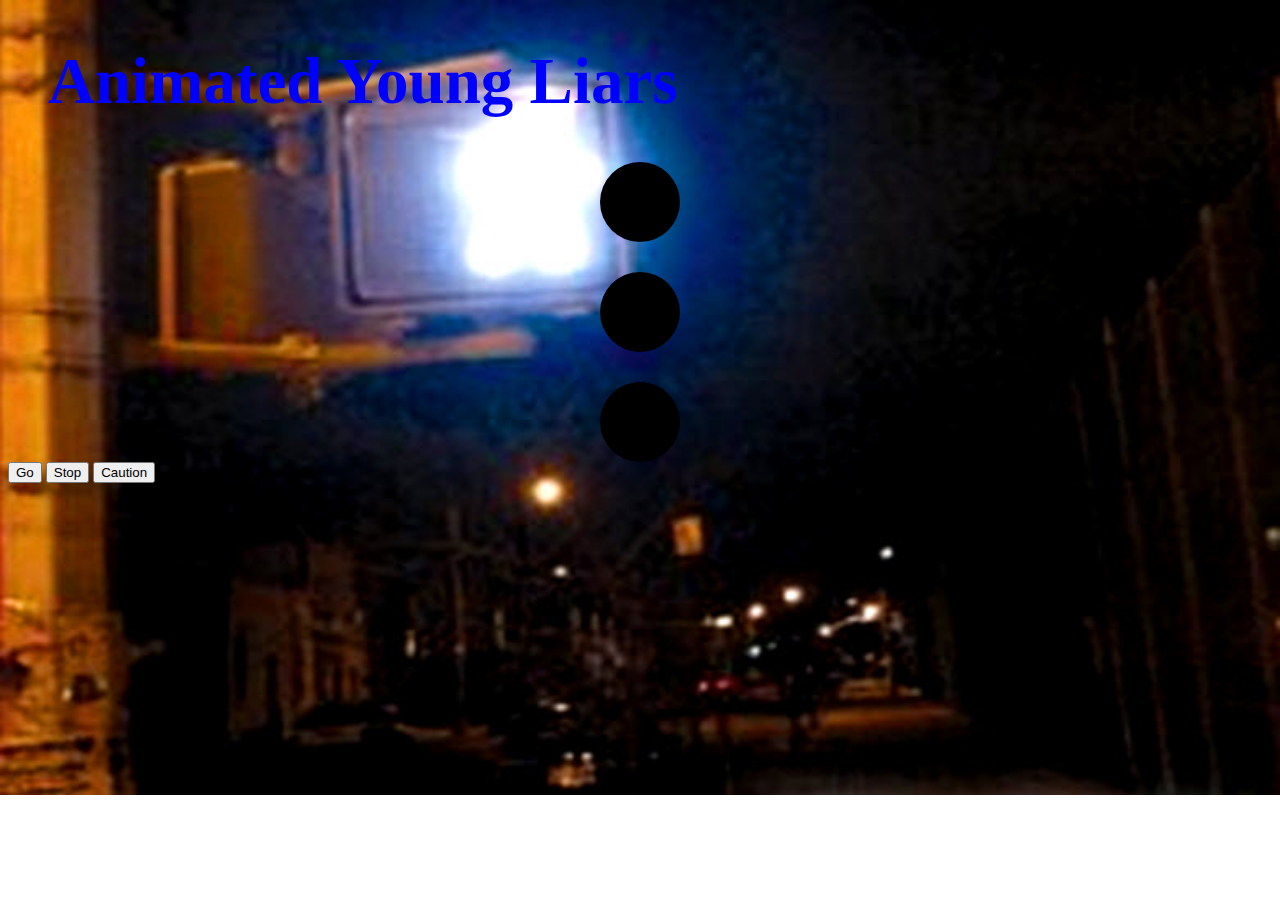
<file: GA_Projects_02_Stoplight/index.html>
<!DOCTYPE html>
<html>
<head>
	<meta charset="utf-8">
	<title>GA_Projects_03_photoloop</title>
	<link rel="stylesheet" type="text/css" href="css/styles.css">
	<script src="js/main.js" type="text/javascript"></script>
</head>
<body>
	<h1>Animated Young Liars</h1>
	<div id="maincontainer">
		<div id="lightcontainer">
			<div id="golight" class="light"></div>
			<div id="stoplight" class="light"></div>
			<div id="cautionlight" class="light"></div>
		</div>	
		<div id="buttoncontainer">
		 	<button id="button-go" onclick="lightGo()">Go</button>
		 	<button id="button-stop" onclick="lightStop()">Stop</button>
		 	<button id="button-caution" onclick="lightCaution()">Caution</button>
		</div>
	</div>
</body>
</html>
</file>
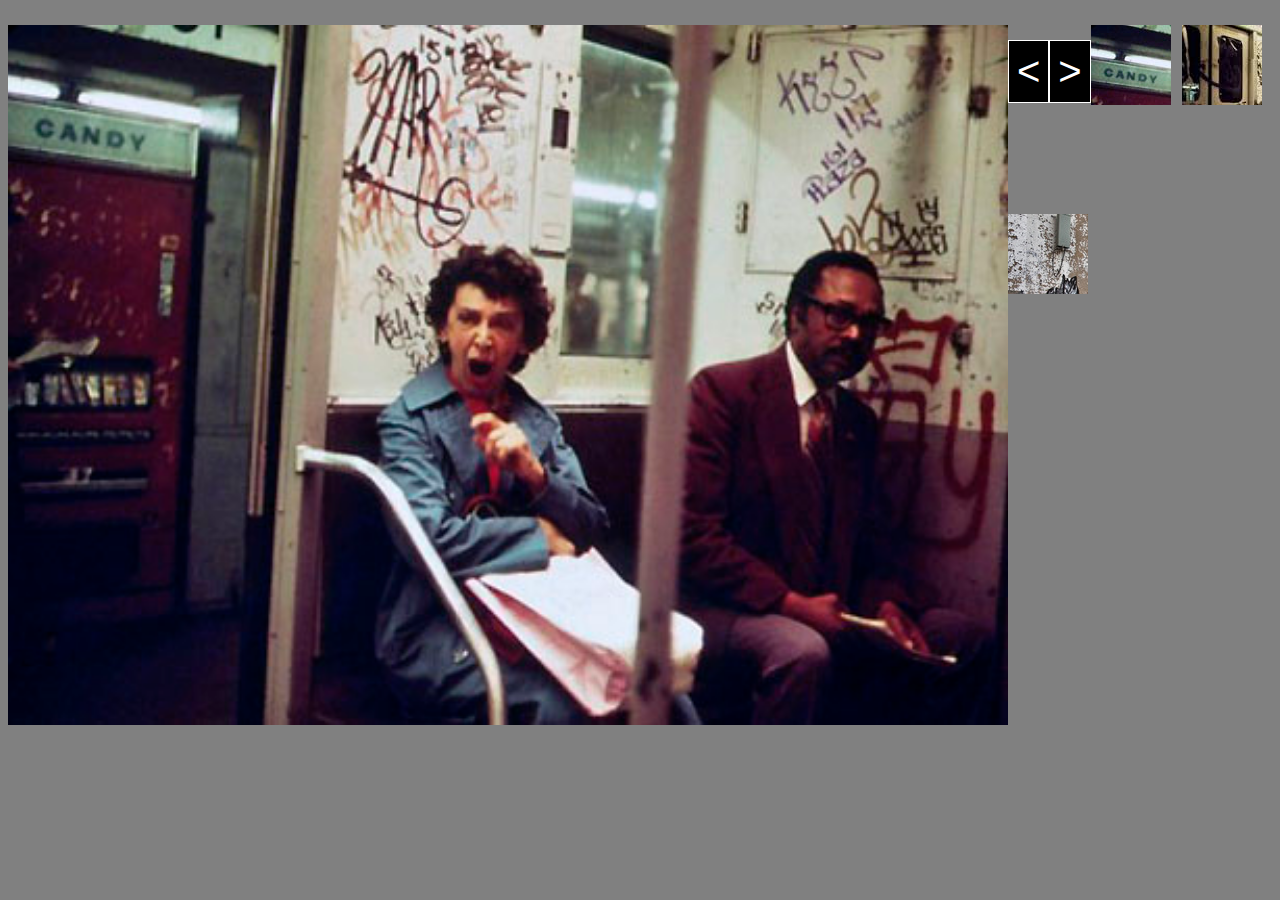
<file: GA_Projects_03_slideshow/index.html>
<!DOCTYPE html>
<html>
<head>
	<meta charset="UTF-8">
	<link href="css/styles.css" rel="stylesheet" type="text/css" />
	<script src="js/main.js" type="text/javascript"></script>
</head>

<body>
	<div id="maincontainer">
		
		<div id="mainImageContainer">
			<img id="mainImage"src="img/nyc-subway-1.jpg" alt=""/>
			<div id="navtools">
				<span id="prevbutton" class="btn" onclick="previmage()"><</span>
				<span id="nextbutton" class="btn" onclick="nextimage()">></span>
			</div>
		</div>			

		<div id="thumbs">
			<div class="thumb" onclick="changepicture(0)"><img src="img/nyc-subway-1.jpg"></div>
			<div class="thumb" onclick="changepicture(1)"><img src="img/nyc-subway-2.jpeg"></div>
			<div class="thumb" onclick="changepicture(2)"><img src="img/nyc-subway-3.jpg"></div>
		</div>

	</div>
</div>

</body>
</html>
</file>
<file: GA_Projects_02_Stoplight/css/styles.css>
body{
	background-image: url("../img/youngliars.jpg");
	background-color:white;
	background-size: cover;
	height: 100%;
	background-repeat: no-repeat;
}

h1{
	color: blue;
	font-family: "OPTIYork";
	font-size: 65px;
	margin-left: 40px;
}
.maincontainer {

}
.light {
  height: 80px;
  width: 80px;
  background: black;
  margin-top: 30px;
  margin-left: auto;
  margin-right: auto;
  border-radius: 50%;
  transition: background 1s ease 0s; 
  cursor: pointer;
  top: 50%;
}

.lightcontainer {
	height: 320px;
	width: 100px;
	margin-right: 300px;
	background-color: orange;
	margin-top: 20%;
	float: right;
	padding-bottom: 30px;
}

.buttoncontainer{
	float: right;
	height:320px;
	width: 160px;
	background-color: none;
	margin-right: 100px;
	margin-top: 20%;
}

.go:hover {
  background: green;
  
}

.stop:hover {
  background: red;
}

.caution:hover{
  background: yellow;
 }

.gobutton{
	height: 50px;
	width: 160px;
	background-color: none;
	border-color:blue;
	margin-left: 55%;
	margin-top:40%;
	font-size: 40px;
	color: blue;
	font-family: "OPTIYork";
	text-align: center;
}

.stopbutton{
	height: 50px;
	width: 160px;
	background-color: none;
	border-color:blue;
	margin-left: 55%;
	margin-top:40%;
	font-size: 40px;
	color: blue;
	font-family: "OPTIYork";
	text-align: center;
}

.cautionbutton{
	height: 50px;
	width: 160px;
	background-color: none;
	border-color:blue;
	margin-left: 55%;
	margin-top:40%;
	font-size: 40px;
	color: blue;
	font-family: "OPTIYork";
	text-align: center;
}
// there is clearly some way to not replicate gobutton, stopbutton, etc... It's just not clicking at the moment.
</file>
<file: GA_Projects_03_slideshow/css/styles.css>
body{
	font-family: arial;
	color:white;
	font-size: 40px;
	background-color: gray;
}

#maincontainer{
	display:block;
	margin-left:auto;
	margin-right: auto;
}

#mainImageContainer{
	display:block;
}

#mainImage{
	max-width: 100%;
	width:1000px;
	height: 700px;
	float:left;
}

#navtools{
	display:inline-block;
	float: left;
	margin-top: 15px;
}

#thumbs{
	margin-top: 25px;
	margin-left: auto;
	margin-right: auto;
}

.thumb{
	display: inline-block;
	width: 80px;
	height: 80px;
	background-color: black;
	cursor: pointer;
	overflow: hidden;
	margin-bottom: 100px;
}


.thumb:hover{
	opacity:.7;
}

.btn{
	background-color:black;
	padding:8px;
	margin-bottom: 40px;
	border:1px solid white;
	color:white;
	cursor: pointer;
	float:left;
}

.btn:hover{
	opacity:.7;
}
</file>
